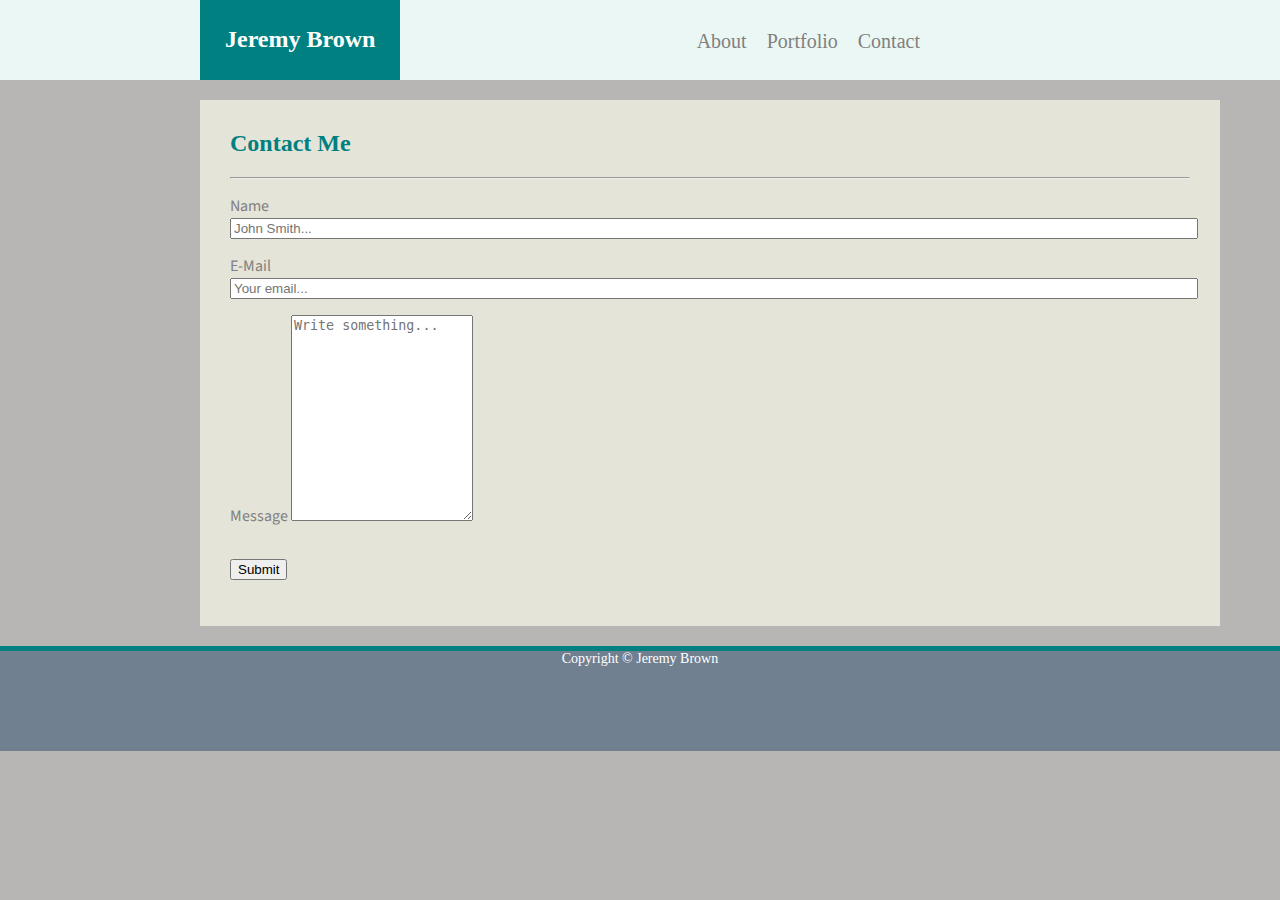
<file: contact.html>
<!-- My Portfolio Webpage -->
<!DOCTYPE html>
<html lang="en-us">

<head>
    <meta charset="UTF-8">
    <meta name="viewport" content="width=device-width, initial-scale=1">
    <title>Student Biography</title>
    <!-- Linking CSS -->
    <link rel="stylesheet" type="text/css" href="index-style.css"> 

    <!-- Google font link -->
    <link href="https://fonts.googleapis.com/css?family=Source+Sans+Pro" rel="stylesheet">

</head>

<body>
     <!-- Nav header -->
     <div id="header">
        <!-- Navbar -->  
        <ul id="nav">
                <li class="active"><a href="index.html">About</a></li>
                <li class="active"><a href="portfolio.html">Portfolio</a></li>
                <li class="active"><a href="contact.html">Contact</a></li>     
        </ul>
    </div>   
    
    <!-- Relative teal box around name -->
    <div id="relative">
        <h1>Jeremy Brown</h1>
    </div>

    <div class="main">
            <section id="main-bio">
    
                <h2>Contact Me</h2>
    
                <hr>
                
                <!-- Contact Window -->
                <div class="container">
                    <div class="contact">
                            <!-- Full Name Textbox-->
                            <p>
                                <label for="fullname">Name</label>
                                <input type="text" placeholder="John Smith..." style="width: 100%">
                            </p>
                            <!-- Email Textbox-->
                            <p>
                                <label for="email">E-Mail</label>
                                <input type="text" placeholder="Your email..." style="width: 100%">
                            </p>
                            <!-- Write Message Textbox -->
                            <p id="textbox">
                                <label for="subject">Message</label>
                                <textarea type="text" placeholder="Write something..." style="height:200px" style="width: 100%"></textarea>
                            </p>
                            <br>
                            <input type="submit" value="Submit">
                        </ul>
                    
                    </form>
                </div>
                <br>
            </section>
        
    </div>

    
    
    </div>
</body>

<footer>
    Copyright &copy Jeremy Brown
</footer>

</html>
</file>
<file: index-style.css>
body { 
    background-color: rgb(184, 181, 181);
    font-style: Georgia, Times New Roman, Times, serif;
    font-size: 14px;
    margin: 0px;
}

#header {
    background-color: rgb(235, 247, 245);
    height: 80px;
    margin: 0px;
    border: 1px darkslategray;
}

.container {
    width: 960px;
    margin: 
}

#relative {
    width: 200px;
    height: 80px;
    margin: -80px 0px 0px 200px;
    background: teal;
    position: relative;
    vertical-align: center;
    color: white;
}

h1 {
    padding: 10px 0px 10px 25px;
    font-size: 24px;
    position: absolute;
    text-align: center;
}

h2 {
    color: teal;
    font-size: 24px;
}

hr {
    padding: 0px 30px 0px 30px;
}

#nav {
    margin: 0px 350px 0px 0px;
    float: right;
    font-style: Georgia, Times New Roman, Times, serif;
    font-size: 20px;   
}

.active {
    display: inline;
    float:left;
    padding: 30px 10px 30px 10px;
    margin: 0px 0px 30px 0px;
}

a {
    text-decoration: none;
    color: gray;
}

.main {
    background-color: #e5e4d9;
    margin: 20px 0px 20px 200px;
    width: 960px;
    padding: 10px 30px 30px 30px;    
}

.main-bio {
    margin: 20px;
}

#bio-image {
    float: left;
    width: 200px;
    padding: 10px 30px 10px 0px;
}

p {
    font-family: 'Source Sans Pro', sans-serif;
    font-size: 16px;
    color: gray;
}

footer {
    text-align: center;
    background-color: slategrey;
    color: white;
    height: 100px;
    vertical-align: text-bottom;
    border-top: 5px solid teal;
    margin: 0px 0px -80px 0px;
}
</file>
